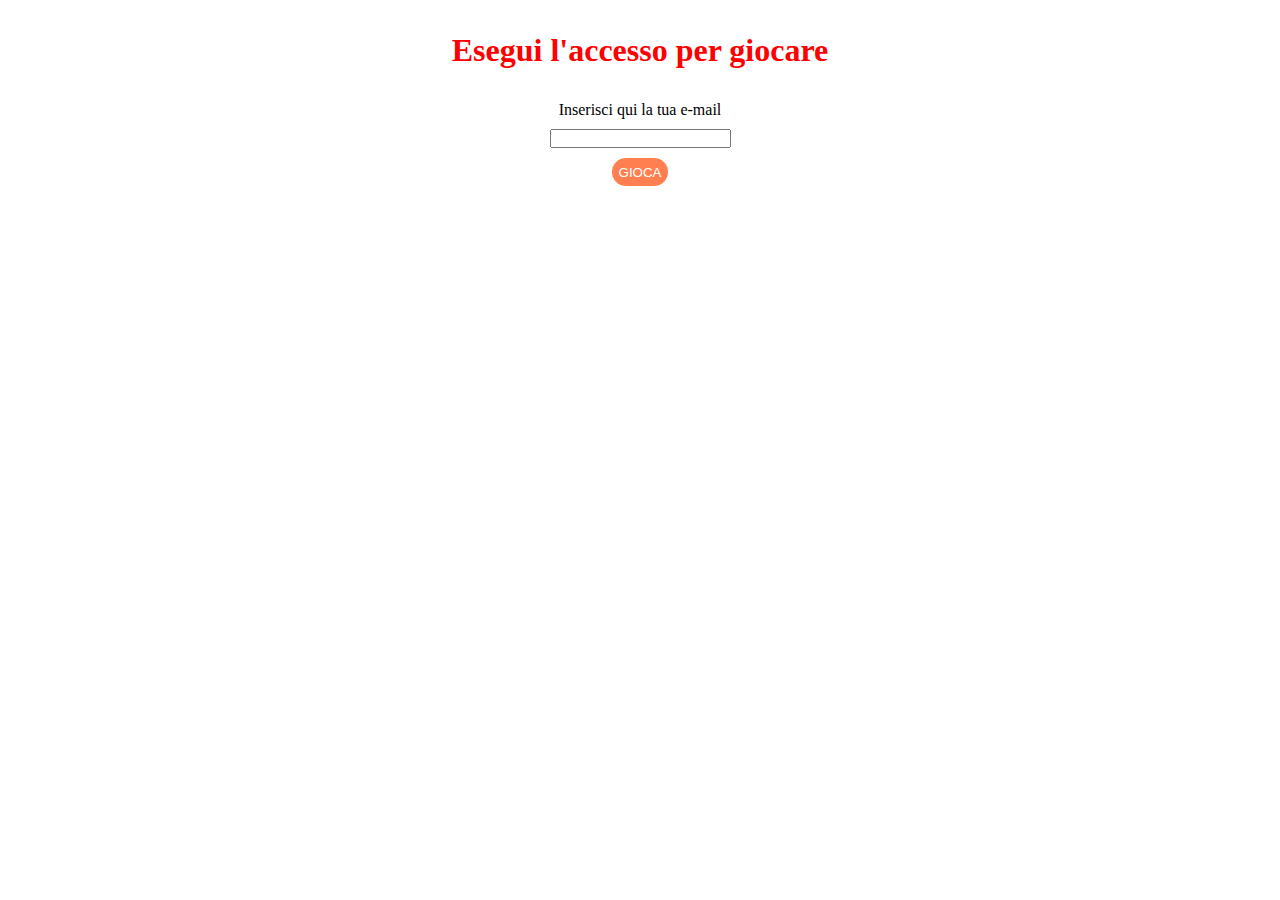
<file: index.html>
<!DOCTYPE html>
<html lang="en">
<head>
    <meta charset="UTF-8">
    <meta http-equiv="X-UA-Compatible" content="IE=edge">
    <meta name="viewport" content="width=device-width, initial-scale=1.0">

    <link rel="stylesheet" href="css/index.css">
    <title>mail-dadi</title>
</head>
<body>
    <h1>Esegui l'accesso per giocare</h1>
   <div class="style">
       <label for="">Inserisci qui la tua e-mail</label>
       <input id="usermail" type="text">
       <button id="btn">GIOCA</button>
       <div id="error"></div>
       
   </div>

    <script type="text/javascript" src="js/script.js"></script>
</body>
</html>
</file>
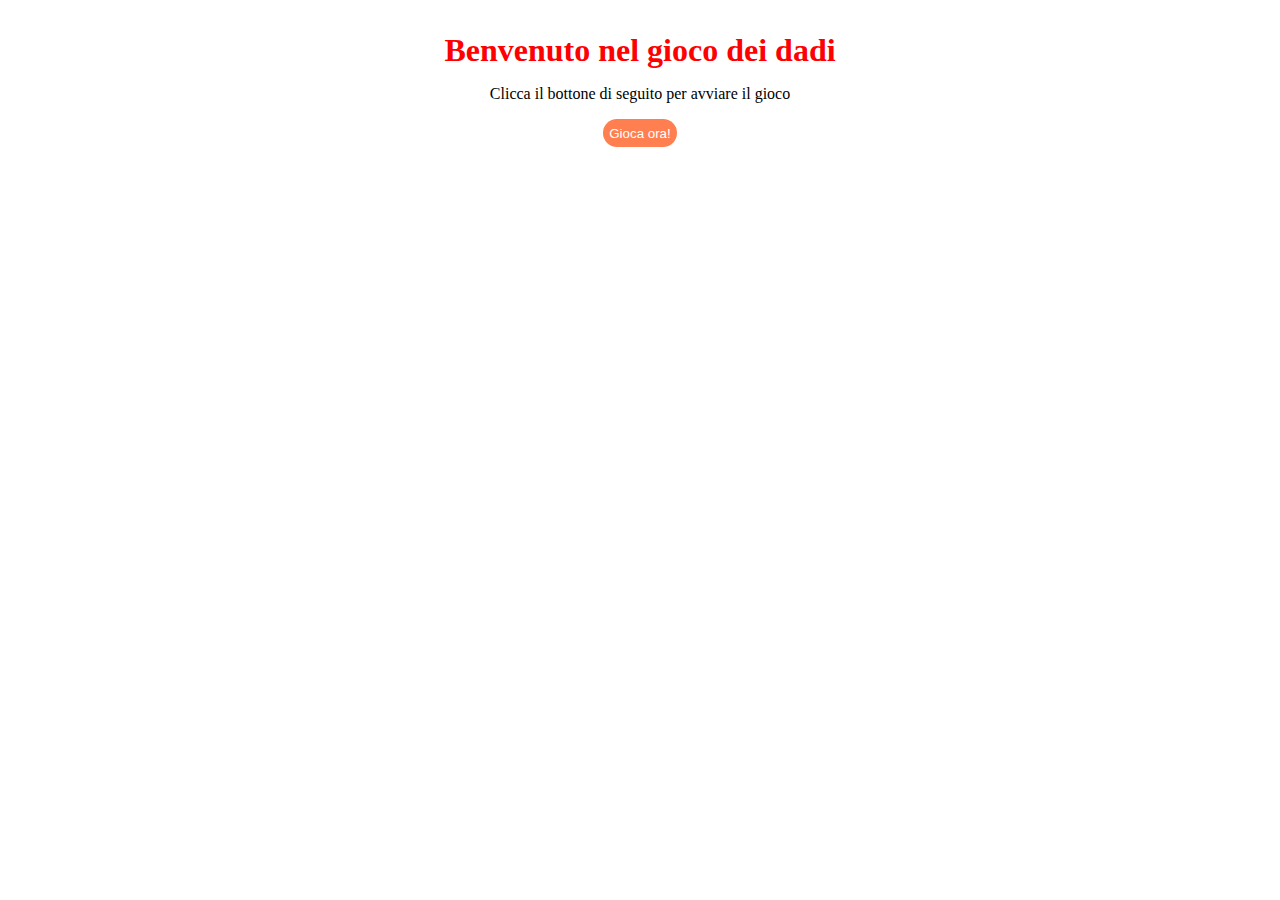
<file: game.html>
<!DOCTYPE html>
<html lang="en">
<head>
    <meta charset="UTF-8">
    <meta http-equiv="X-UA-Compatible" content="IE=edge">
    <meta name="viewport" content="width=device-width, initial-scale=1.0">

    <link rel="stylesheet" href="https://cdnjs.cloudflare.com/ajax/libs/font-awesome/6.2.1/css/all.min.css" integrity="sha512-MV7K8+y+gLIBoVD59lQIYicR65iaqukzvf/nwasF0nqhPay5w/9lJmVM2hMDcnK1OnMGCdVK+iQrJ7lzPJQd1w==" crossorigin="anonymous" referrerpolicy="no-referrer" />
    <link rel="stylesheet" href="css/game.css">
    <title>Game</title>
</head>
<body>
    <h1>Benvenuto nel gioco dei dadi</h1>

    <p>Clicca il bottone di seguito per avviare il gioco</p>
    <div class="btn">
        <button id="gamebtn">Gioca ora!</button>

        
    </div>
    
    <div id="game">
       <div id="player">
          <i id="icon"></i>
       </div>
       <div id="cpu">
          <i id="cpuicon"></i>
       </div>
    </div>
    <div id="result"></div>



    <script type="text/javascript" src="js/game.js"></script>
</body>
</html>
</file>
<file: css/index.css>
* {
    margin: 0;
    padding: 0;
}

h1 {
    text-align: center;
    color: red;
    margin-top: 1em;
}

.style {
    margin-top: 2em;

    display: flex;
    flex-direction: column;
    align-items: center;
    gap: 10px;
}

button {
    background-color: coral;
    border: none;
    border-radius: 30px;
    color: white;

    padding: 0.5em;
}
</file>
<file: css/game.css>
* {
    margin: 0;
    padding: 0;
    box-sizing: border-box;
}

h1 {
    color: red;
    text-align: center;
    margin-top: 1em;
}

p {
    text-align: center;
    margin-top: 1em;
}

.btn {
    display: flex;
    justify-content: center;

    padding: 1em;
}

.btn #gamebtn {
    background-color: coral;
    border: none;
    border-radius: 30px;
    color: white;

    padding: 0.5em;
}

#game {
    display: flex;
    justify-content: center;
    gap: 1em;
}

i {
    font-size: 7em;
} 

#result {
    display: flex;
    justify-content: center;
    font-size: 2em;
    color: chocolate;
}
</file>
